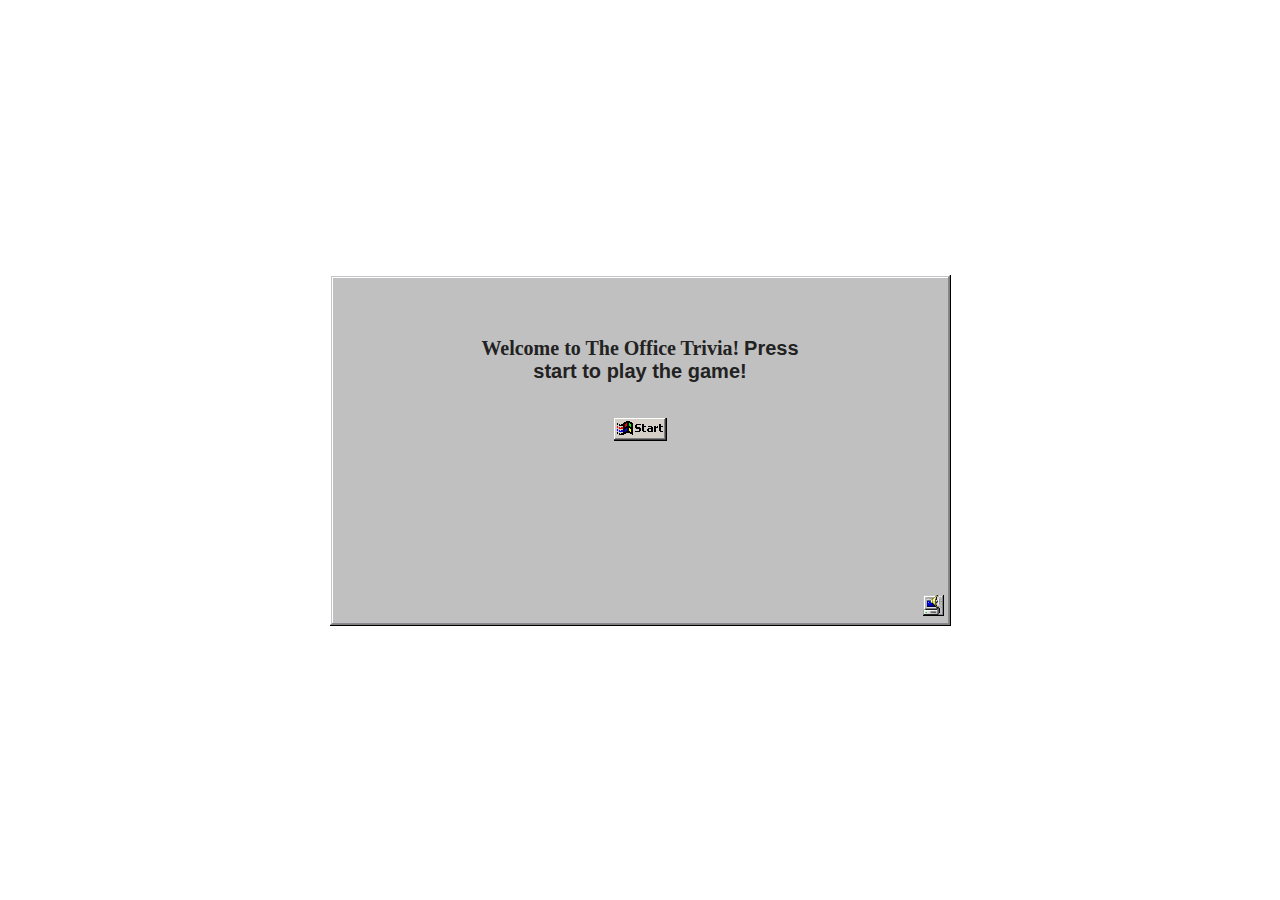
<file: index.html>
<!DOCTYPE html>
<html lang="en">

<head>
	<meta charset="UTF-8">

	<!-- setting viewport to make page viewable on most devices, a dire attempt-->
	<meta name="viewport" content="width=device-width, initial-scale=1.0">
	<meta http-equiv="X-UA-Compatible" content="IE=edge,chrome=1">
	<meta name="HandheldFriendly" content="true">
	<title> Trivia Page </title>
	<link rel="stylesheet" href="style.css">
	</link>
	<script defer src="script.js"></script>
	

</head>

<body">
	<div class="container">
		<div id="question-container" class="hide">
			<div id="header" class="title">
				<p class="titleText">The Office Trivia</p>
				<button id="smallButton" class="small-icon one" title="start again"> X </button>
				<button id="smallButton" class="small-icon two" title="click me for some info"> ? </button>

			</div>

			<div id="hud" class="hudContainer">
				
				<div id="progressText">
					<p> progressText </p>
				</div>
				<div> <span id="countdown"></span>
				
				</div>
				<div id="scoreText">
					<p>Points </p>
				</div>
				<!-- navigator icons
				<div id="progress-bar hide"> progressBar </div>
					<div id="progress-bar-full"> progressBarFull </div>
					-->

				<div id="question"> Question </div>
				
			</div>

			<div id="answer-buttons" class="btn-grid">
				<button class="btn"> Answer 1 </button>
				<button class="btn"> Answer 2 </button>
				<button class="btn"> Answer 3 </button>
				<button class="btn"> Answer 4 </button>
			</div>
		</div>

		<div class="controls">
			<p id="welcome" class="welcomeText">Welcome to The Office Trivia!
				<span>Press start to play the game!</p></span>
				
			<p id="bye" class="fareWell hide"> Thanks for playing! </p>
		
			<p id="answer-status" class="hide"> i'm a placeholder, im holding this place </p>

			<input type="image" id="start-btn" class="start-btn btn" src="./zimages/windowsStart.png">
			</input>
			<button id="next-btn" class="next-btn btn hide"> Next </button>
			
		</div>

				<div class="soundControls" id="sounds">
					<!--
					migrated audio to js
					<audio preload="auto" loop id="audio" class="audio" >
					<iframe src="audio/theofficetheme.mp3" allow="autoplay" id="audioFrame" type="audio/mpeg"></iframe>
					</audio>
					
					<input type="image" id="muteBtn" class="mute" src="./zimages/mute.png">
					-->
					<input type="image" id="playBtn" class="play" src="./zimages/volumeOn.png">
					<iframe id="gif" class="gif hide" src="https://giphy.com/embed/O1oJ840fg6uOVCqdzJ"
						frameBorder="0"></iframe>
				</div>
				
			
		</div>
	</div>






</body>


</html>
</file>
<file: style.css>
*, *::before, *::after {
	box-sizing: border-box; 
	font-family: 'MS Sans Serif', Arial;
	 -webkit-font-smoothing: none;
  color: #222222;
  user-select: none;

}

/* Media Queries: Tablet Landscape */
@media screen and (max-width: 1060px) {
    #primary { width:67%; }
    #secondary { width:30%; margin-left:3%;}  
}

/* Media Queries: Tabled Portrait */
@media screen and (max-width: 768px) {
    #primary { width:100%; }
    #secondary { width:100%; margin:0; border:none; }
}





body {
  background-image: url("https://i.imgur.com/eKesLel.png");
  background-position: center center;
  background-size: 100% calc(100%);
  height: 100vh;
  margin: 0;
  padding: 0;
  display: flex;
  flex-direction: column;
  justify-content: center;
  align-items: center;
  background-repeat: no-repeat;

}

h1 {
	text-align: justify;
}


.container {
	width: 620px;
	height:350px;
  background:#C0C0C0;
  border-width:1px;
  border-color:#FFFFFF #808080 #808080 #FFFFFF;
  border-style:solid;
  position:absolute;
  top:50%;
  left:50%;
  transform: translate(-50%,-50%);
  padding:1px;
  box-shadow: 0.5px 0.5px 0 0.5px black, inset 1px 1px #C2C6CA, inset -1px -1px #85898d, inset 2px 2px white;


} 


.btn-grid {
	margin-bottom: 110px;
	display: grid;
	grid-template-columns: repeat(2, auto);
	gap: 10px;
	justify-content: center;
	padding-top: 10px;
	height: 90px;

}




button {
  width: 170px;
      height: 25px;
      display: grid;
       box-shadow: 0.5px 0.5px 0 0.5px black, inset 1px 1px  #85898d,
      inset -1px -1px #85898d;
      text-align: center;
      padding-top: 2px;    

}


.controls {
	position: relative;
	display: flex;
	flex-direction: column;
	justify-content: center;
	align-items: center;
	margin-bottom: -80px;
	gap: 15px;
	height: fit-content;

}


.btn {
	box-shadow: 0.5px 0.5px 0 0.5px black, inset 1px 1px white,
      inset -1px -1px #85898d;
      display: flex; 
      flex-direction: column;
      align-items: center;
      font-weight: bolder;
      vertical-align: middle;
  }


button:hover {
	background-color: #C0C0C0;
}

.hide {
	display: none;

}


#question {
	padding-top: 15px;
	padding-bottom: 15px;
	font-size: 18px;
	text-align: center;
	padding-left: 3px;
	padding-right: 3px;
	font-size: 17px;
	font-family: Tahoma;
	font-weight:bold;
	height: 90px;
}

#start-btn {

	margin-bottom: 175px;
}

.btn.correct {
	color: blue;
	font-weight: bolder;

}

.btn.wrong {
	color: red;
	font-weight: bolder;
}


#progressText {
	float:right;
	padding-left: 5px;
	padding-left: 8px;
	padding-top: 5px;
	font-weight:bold;
  	font-family:Tahoma;
	/*border-style:solid;
	border-color: black;*/
	
}


#welcome {
	padding-top: 40px;
	width: 320px;
}

.small-icon {

  float:right;
  width:19px;
  height:18px;
  background:#C0C0C0;
  border-width:1px;
  border-color:#FFFFFF #808080 #808080 #FFFFFF;
  font-size:9px;
  font-weight:bold;
  font-family:Tahoma;
  text-align:center;
   margin-top: -15px;
  margin-right: 2px;

}

div#header {
	height:25px;
	width:100%;
	background:#000080;
	padding-top: 19px;
	margin-top: 2px;


}

.titleText {
	color:#FFF;
	padding-top: -90px;
	margin:2px 0 0 1px;
  	float:left;
  	font-family:Tahoma;
  	font-weight:bold;
  	font-size:12px;
  	margin-top: -15px;
	padding-left: 3px;

}

#smallButton {
	font-weight: bold;
	padding-top: 2px;
	
}

.welcomeText {

	font-size:20px;
  font-weight:bold;
  font-family:Tahoma;
  text-align: center;
}

#scoreText {
	padding-left: 8px;
	padding-top: 5px;
	font-weight:bold;
  	font-family:Tahoma;
}

#bye {
	padding-top: 60px;
	margin-bottom: 20px;
	font-size: 20px;
}


#playBtn {
	margin-left: 0px;
	margin-top: 60px;
	margin-right: 5px;
float: right;
   width:20px;
  height:20px;
  background:#C0C0C0;
  border-width:1px;
  border-color:#FFFFFF #808080 #808080 #FFFFFF;
  box-shadow: 0.5px 0.5px 0 0.5px black, inset 1px 1px #C2C6CA, inset -1px -1px #85898d, inset 2px 2px white;
}

#next-btn {
margin-top: -70px;
padding-top: 3px;
}


#gif {
margin-left: 150px;
margin-right: auto;
width: 50%;
margin-top: -80px;

}
</file>
